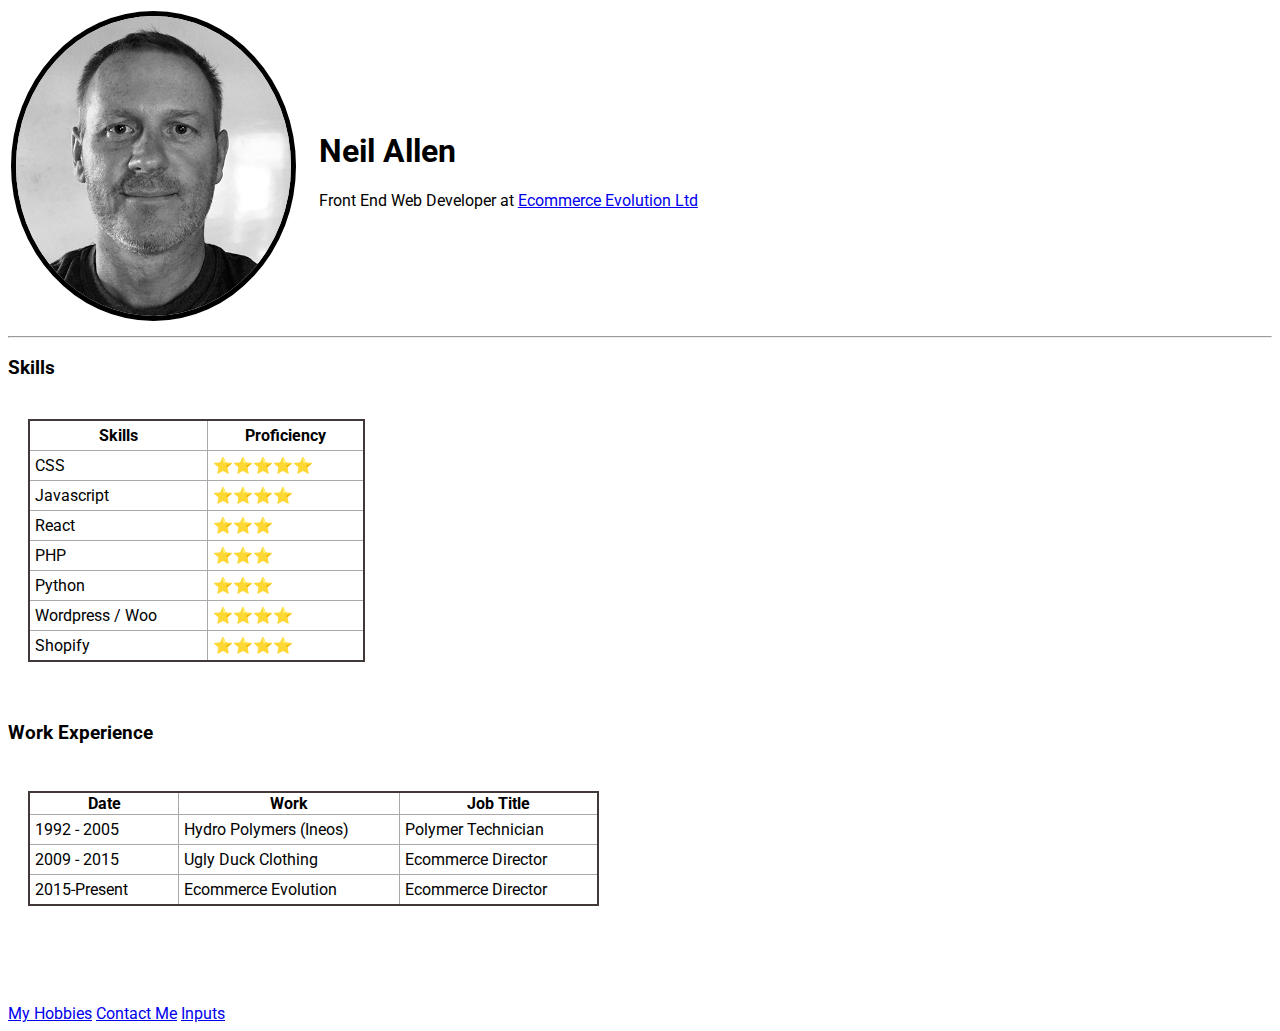
<file: index.html>
<!DOCTYPE html>
<html lang="en">
<head>
 <meta charset="UTF-8">
 <meta http-equiv="X-UA-Compatible" content="IE=edge">
 <meta name="viewport" content="width=device-width, initial-scale=1.0">
 <link rel="stylesheet" href="css/style.css">
 <link rel="preconnect" href="https://fonts.gstatic.com">
<link href="https://fonts.googleapis.com/css2?family=Roboto&display=swap" rel="stylesheet">
 <title>Neils Site</title>
</head>
<body>

 <table>
  <tbody>
   <tr>
    <td>
     <img class="profile-pic" src="img/profile-pic-use .png" alt="neil allen web dev picture">
    </td>
    <td class="intro">
     <h1>Neil Allen</h1>
     <p>Front End Web Developer at <a href="https://ecommerceevolution.co.uk">Ecommerce Evolution Ltd </a></p>
    </td>
   </tr>
  </tbody>
 </table>
 
 <hr>
<table class="skills">
 <thead >
  <tr>
   <th>Skills</th>
   <th>Proficiency</th>
  </tr>
 </thead>

  <h3>Skills</h3>
 <tbody>
  <tr>
   <td>CSS</td>
   <td>&#11088;&#11088;&#11088;&#11088;&#11088;</td>
  </tr>
  <tr>
   <td>Javascript</td>
   <td>&#11088;&#11088;&#11088;&#11088;</td>
  </tr>
   <tr>
    <td>React</td>
    <td>&#11088;&#11088;&#11088;</td>
   </tr>
   <tr>
    <td>PHP</td>
    <td>&#11088;&#11088;&#11088;</td>
   </tr>
   <tr>
    <td>Python</td>
    <td>&#11088;&#11088;&#11088;</td>
   </tr>
   <tr> 
    <td>Wordpress / Woo</td>
    <td>&#11088;&#11088;&#11088;&#11088;</td>
   </tr>
   <tr>
    <td>Shopify</td>
    <td>&#11088;&#11088;&#11088;&#11088;</td>
   </tr>
   
  </tr>

 </tbody>

</table >
 <h3>Work Experience</h3>
 <table class="work">
  <thead>
   <tr>
    <th>Date</th>
    <th>Work</th>
    <th>Job Title</th>
   </tr>
  </thead>
  <tbody>
   <tr>
    <td>1992 - 2005</td>
    <td>Hydro Polymers (Ineos)</td>
    <td>Polymer Technician</td>
   </tr>
   <tr>
    <td>2009 - 2015</td>
    <td>Ugly Duck Clothing</td>
    <td>Ecommerce Director</td>
   </tr>
   <tr>
    <td>2015-Present</td>
    <td>Ecommerce Evolution</td>
    <td>Ecommerce Director</td>
   </tr>

  </tbody>

<br>
 </table>
  <br>
  <br>
 <a href="#">My Hobbies</a>
 <a href="contact.html">Contact Me</a>
 <a href="inputs.html">Inputs</a>

</body>
</html>
</file>
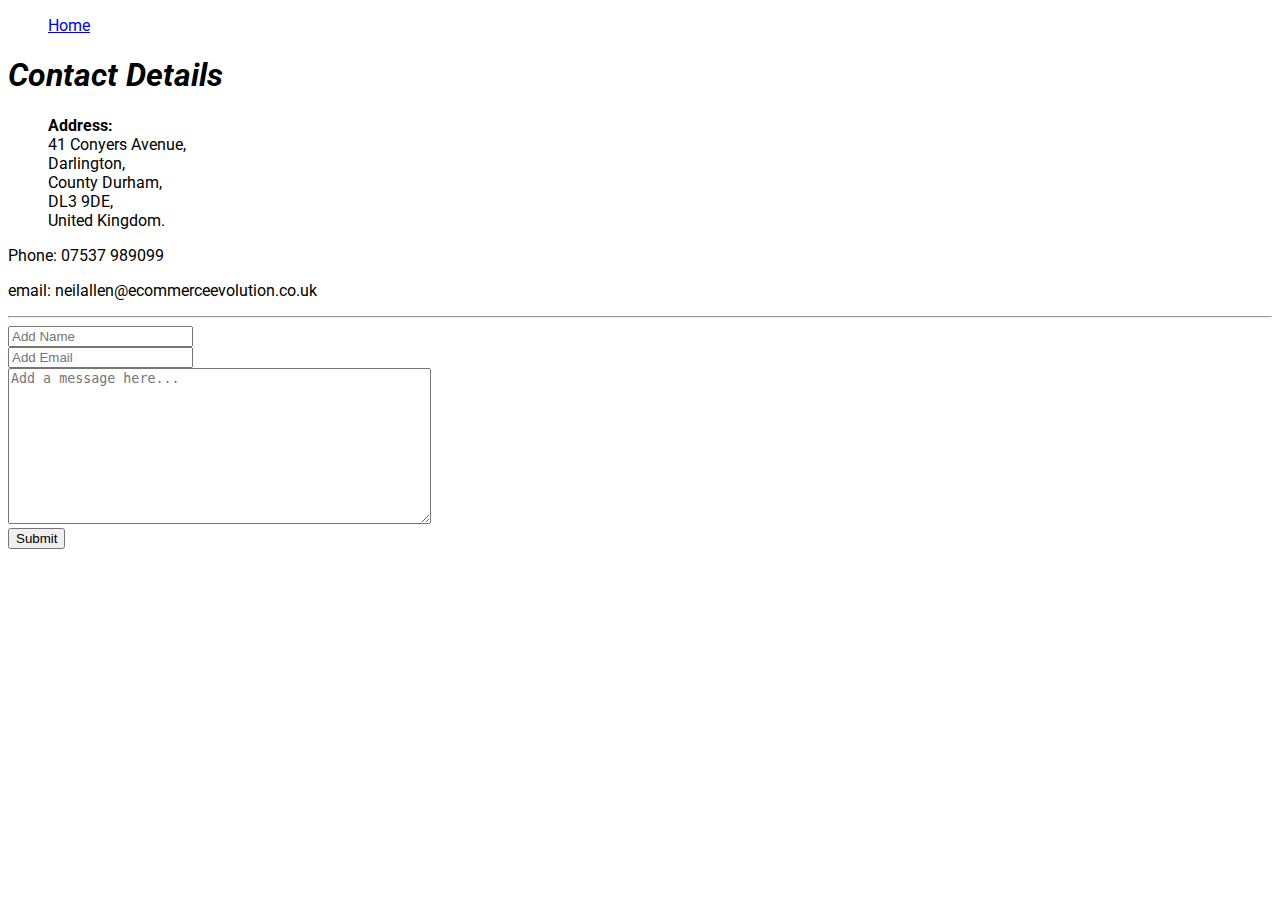
<file: contact.html>
<!DOCTYPE html>
<html lang="en">
<head>
 <meta charset="UTF-8">
 <meta http-equiv="X-UA-Compatible" content="IE=edge">
 <meta name="viewport" content="width=device-width, initial-scale=1.0">
 <link rel="preconnect" href="https://fonts.gstatic.com">
<link href="https://fonts.googleapis.com/css2?family=Roboto&display=swap" rel="stylesheet">
 <link rel="stylesheet" href="css/style.css">
 <title>Contact</title>
</head>
<body>
 <ul>
  <li><a href="index.html">Home</a></li>
 </ul>
 <h1><em>Contact Details</em></h1>
 <ul><strong>Address:</strong>
  <li>41 Conyers Avenue,</li>
  <li> Darlington,</li>
  <li>County Durham,</li>
  <li>DL3 9DE,</li>
  <li>United Kingdom.</li>
 </ul>
 <p>Phone: 07537 989099</p>
 <p>email: neilallen@ecommerceevolution.co.uk</p>
 <p> 
  <hr>
  <form action="mailto:ndallen74@gmail.com" class="" method="post" enctype="text/plain">
   <div>


    <label for="name"></label>
    <input type="text" name="name" placeholder="Add Name" value="">
   </div>
   <div>
    <label for="email"></label>
    <input type="email" placeholder="Add Email" name="email" value="">
   </div>
   <div>
    <textarea rows="10" cols="50" placeholder="Add a message here..." name="message" value=""></textarea>
   </div>
   <div>
    <input type="submit" placeholder="SUBMIT">
   </div>


 </form>
 </p>
</body>
</html>
</file>
<file: css/style.css>
body {
  font-family: "Roboto", sans-serif;
}
.profile-pic {
  border-radius: 50%;
  height: 300px;
  border: 5px solid black;
}

li {
  list-style-type: none;
}

.intro {
  padding: 20px;
}

.skills {
  border: 2px solid rgb(66, 56, 56);
  border-radius: 5px;
  column-width: 220px;
  margin: 40px 0 60px 20px;
  border-collapse: collapse;
}

.skills td {
  border: 1px solid darkgrey;
  padding: 5px 50px 5px 5px;
  text-align: left;
}
.skills th {
  border-collapse: collapse;
  border: 1px solid darkgrey;
  padding: 5px 0 5px 0;
}
.work {
  border: 2px solid rgb(66, 56, 56);
  border-radius: 5px;
  column-width: 220px;
  margin: 10px 0 60px 20px;
  border-collapse: collapse;
}

.work td {
  border: 1px solid darkgrey;
  padding: 5px 50px 5px 5px;
  text-align: left;
  border-collapse: collapse;
}

.work th {
  border-collapse: collapse;
  border: 1px solid darkgrey;
}

.email,
.colour,
.fruit {
  margin-bottom: 30px;
}
</file>
